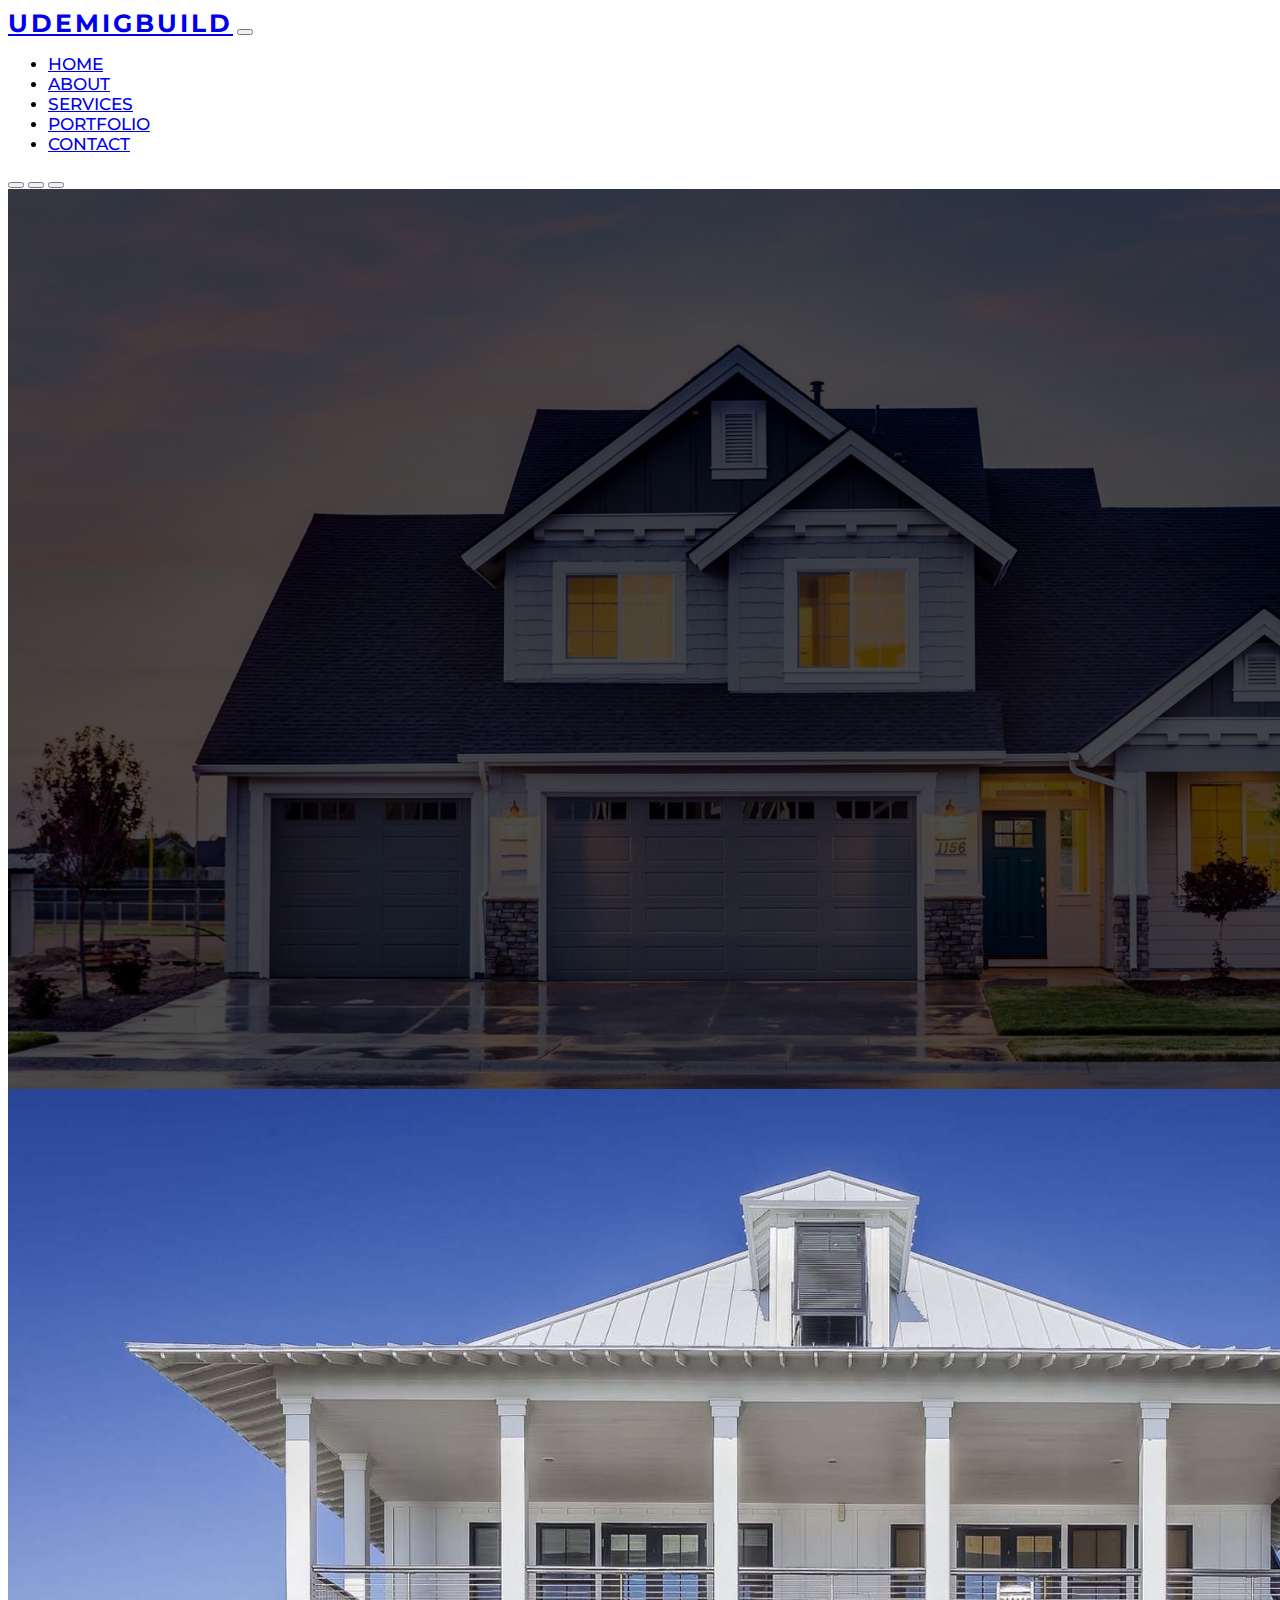
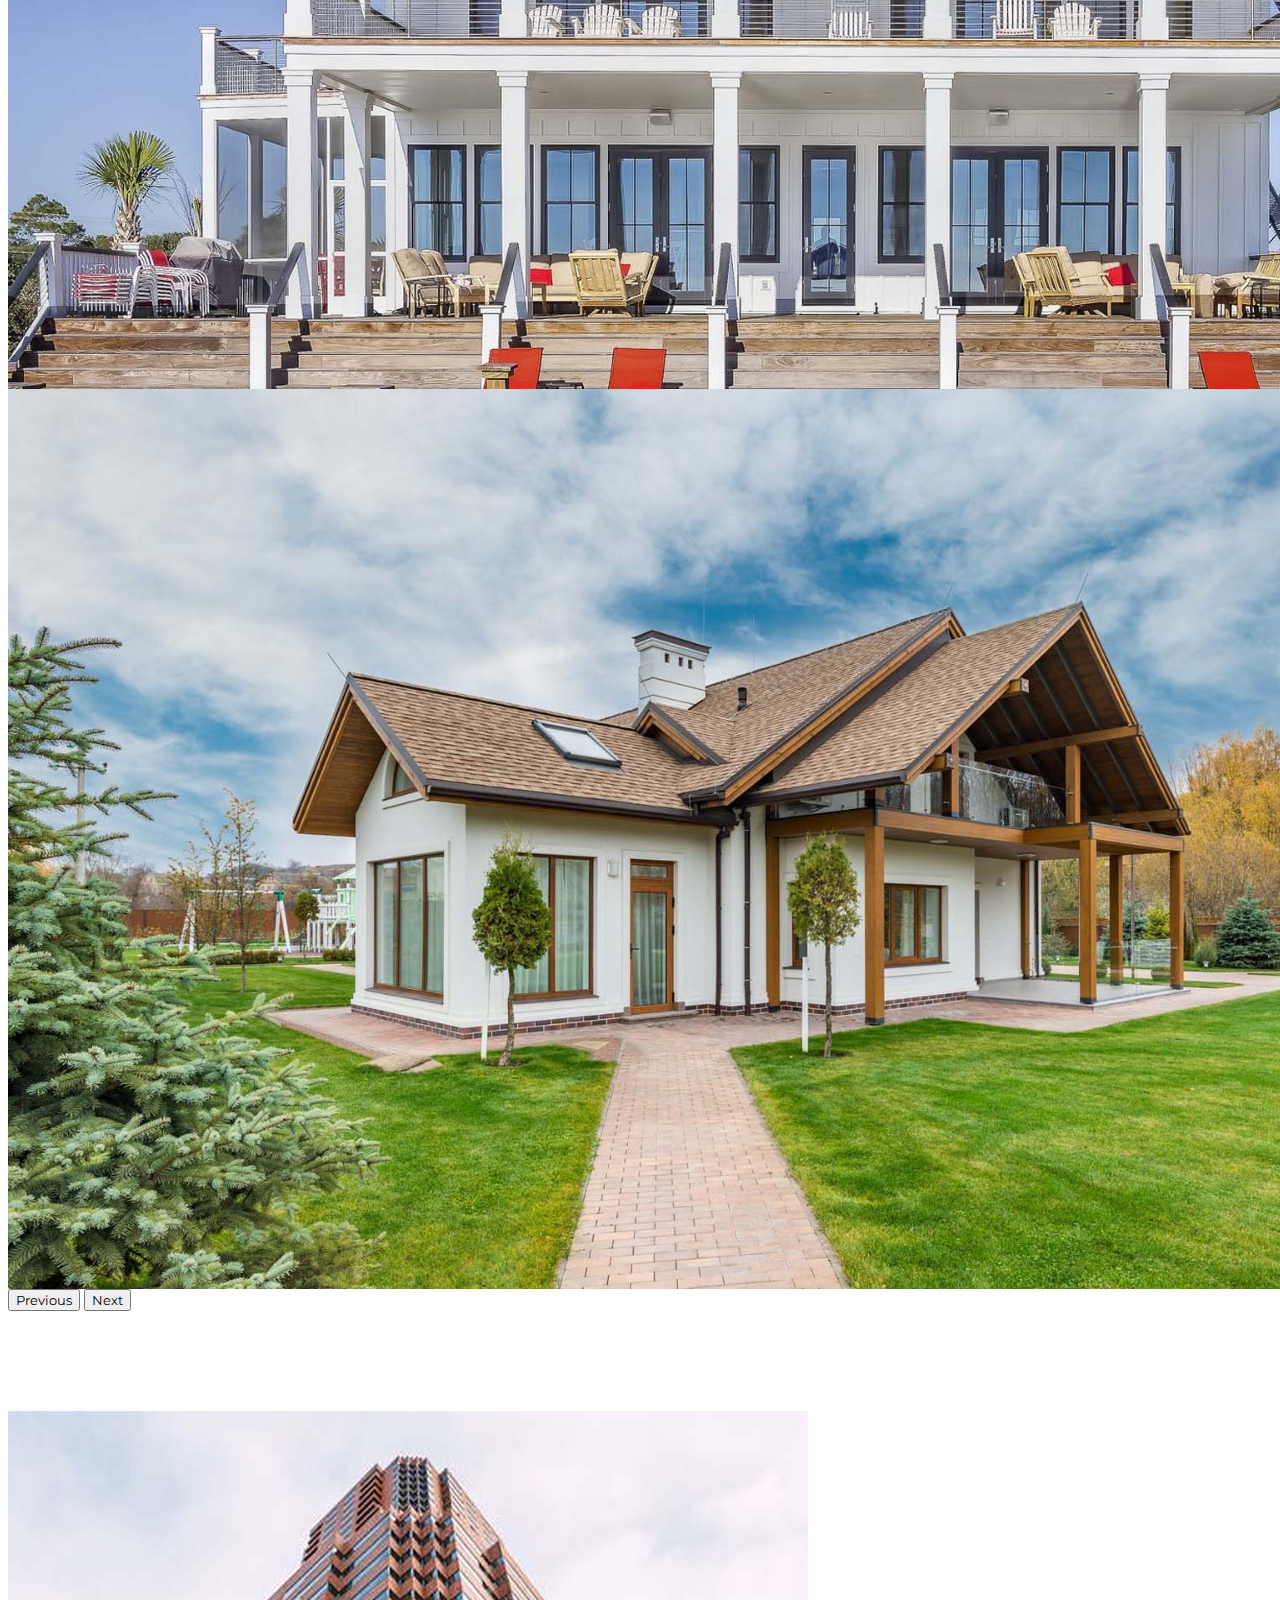
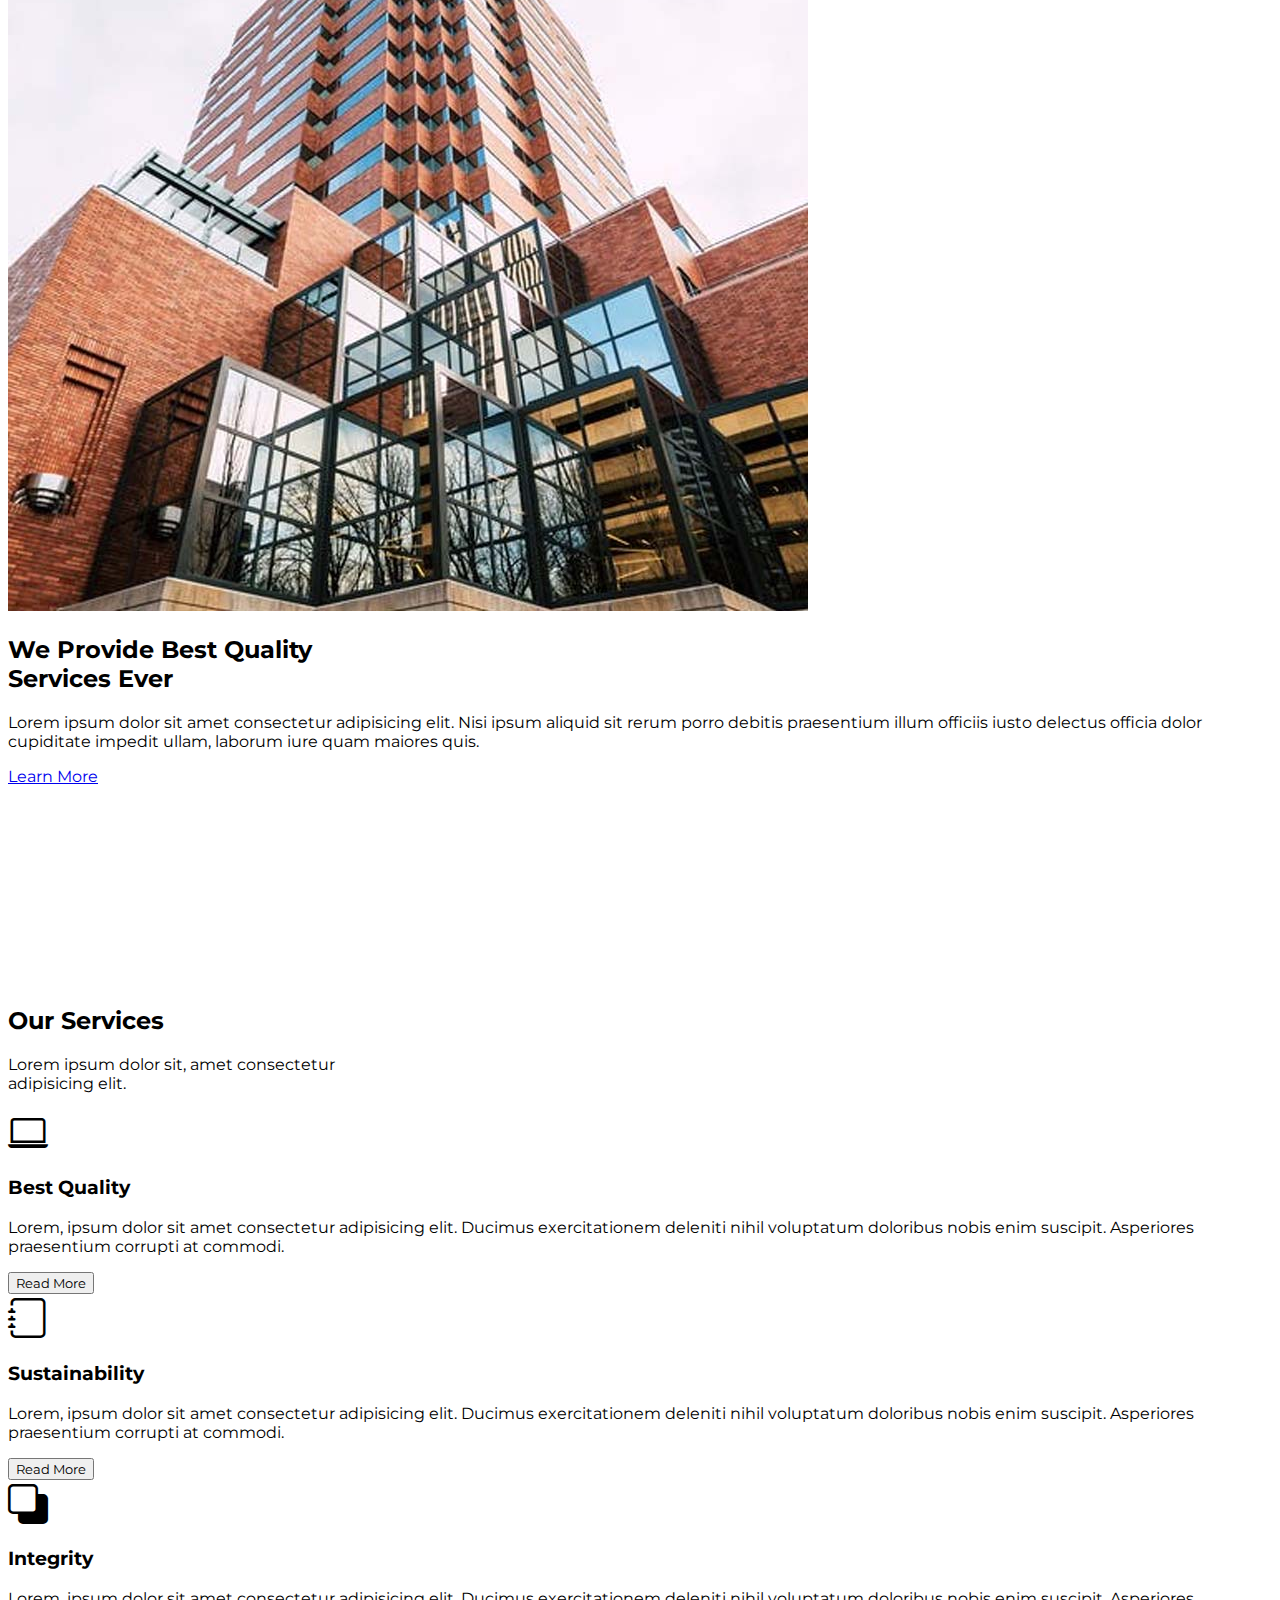
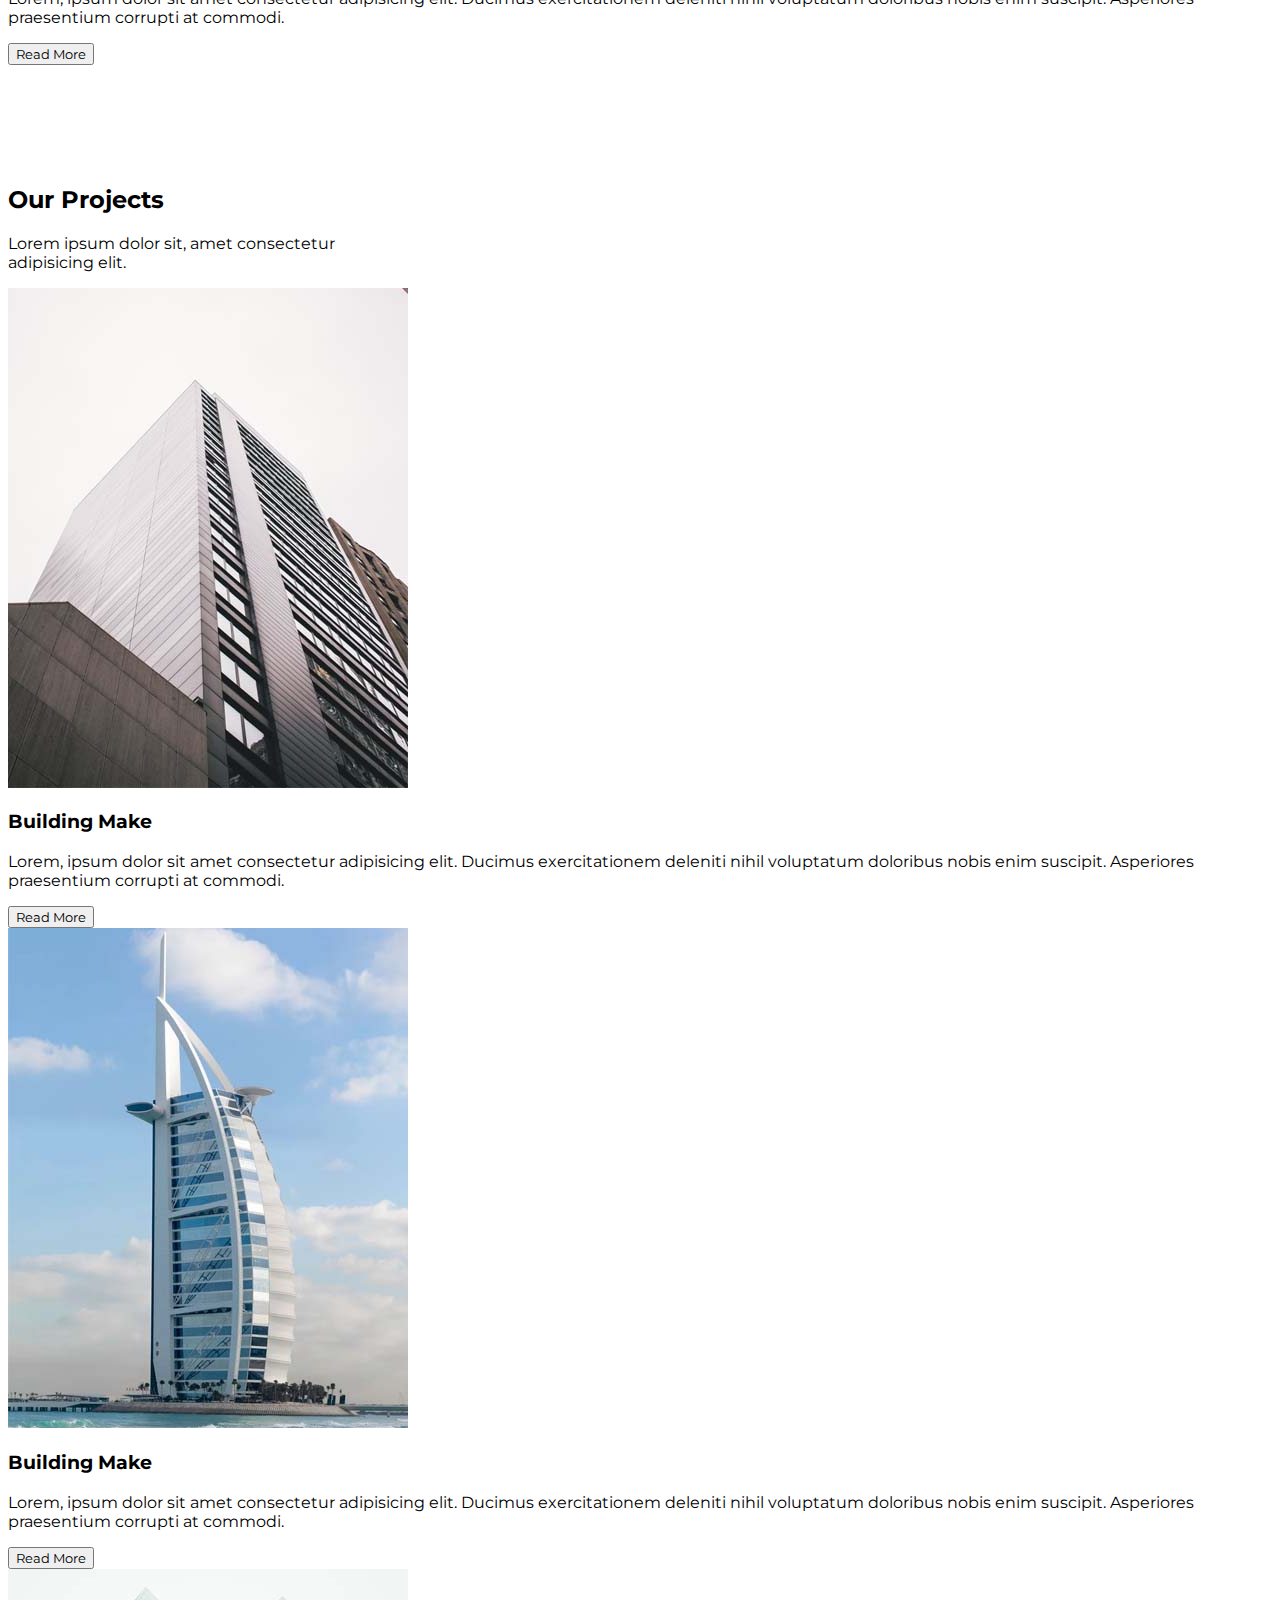
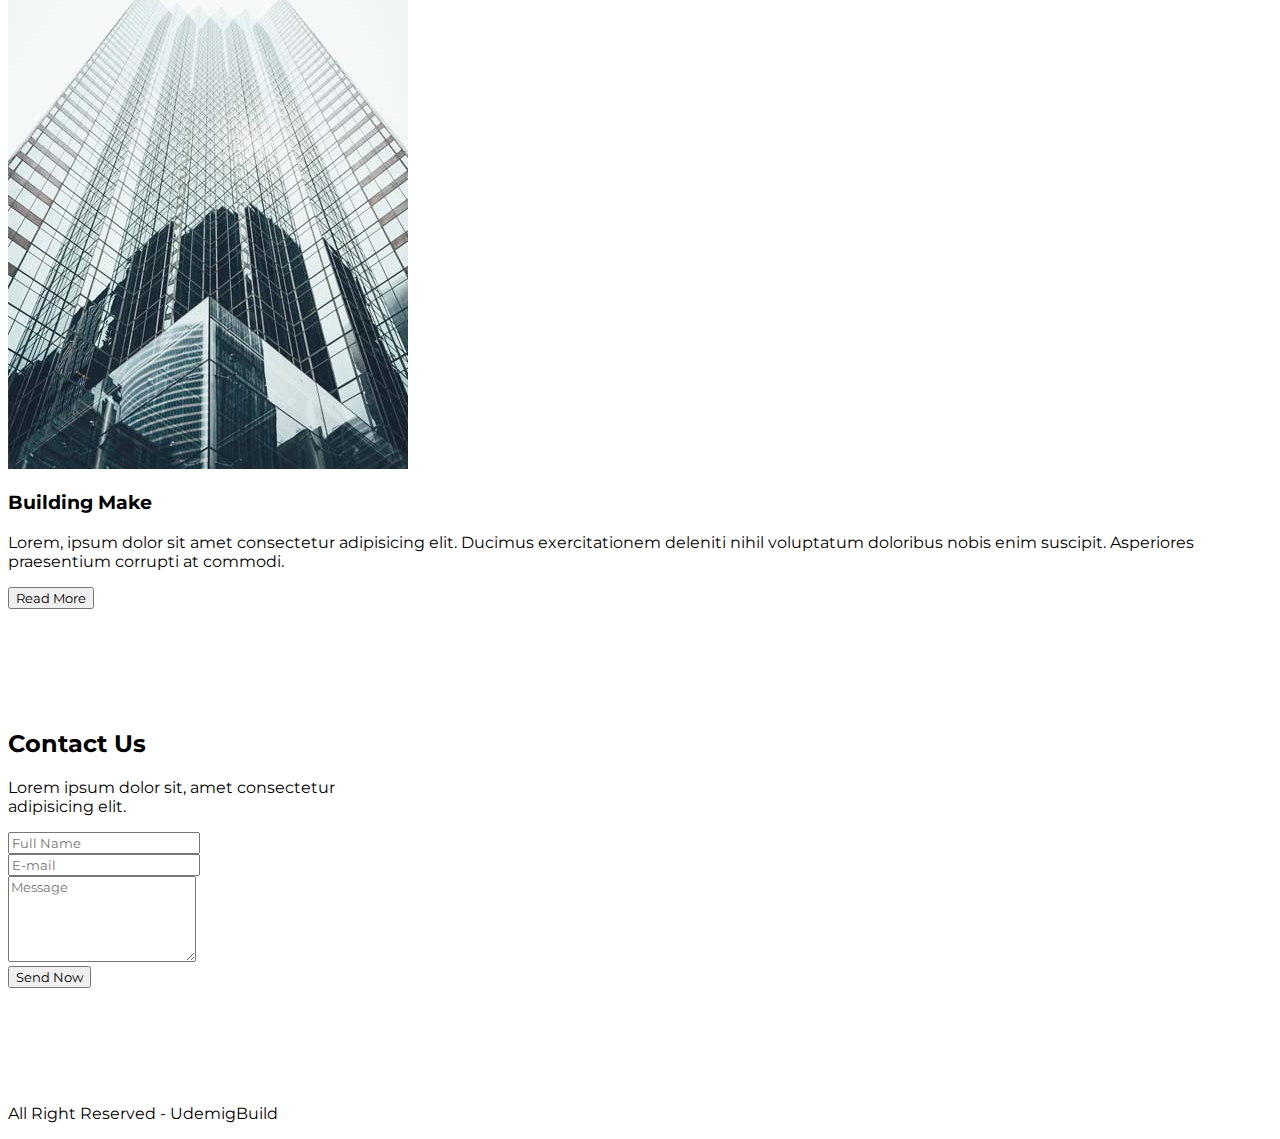
<file: index.html>
<!DOCTYPE html>
<html lang="en">

<head>
  <meta charset="UTF-8" />
  <meta name="viewport" content="width=device-width, initial-scale=1.0" />
  <title>Udemig Build</title>
  <link rel="stylesheet" href="style.css" />
  <link href="https://cdn.jsdelivr.net/npm/bootstrap@5.3.2/dist/css/bootstrap.min.css" rel="stylesheet"
    integrity="sha384-T3c6CoIi6uLrA9TneNEoa7RxnatzjcDSCmG1MXxSR1GAsXEV/Dwwykc2MPK8M2HN" crossorigin="anonymous" />

  <link rel="stylesheet" href="https://cdn.jsdelivr.net/npm/bootstrap-icons@1.11.1/font/bootstrap-icons.css" />
</head>

<body>
  <nav class="navbar navbar-expand-lg bg-light navbar-light fixed-top">
    <div class="container">
      <a class="navbar-brand" href="index.html"><span class="text-warning">Udemig</span>Build</a>
      <button class="navbar-toggler" type="button" data-bs-toggle="collapse" data-bs-target="#navbarSupportedContent"
        aria-controls="navbarSupportedContent" aria-expanded="false" aria-label="Toggle navigation">
        <span class="navbar-toggler-icon"></span>
      </button>
      <div class="collapse navbar-collapse" id="navbarSupportedContent">
        <ul class="navbar-nav ms-auto mb-2 mb-lg-0">
          <li class="nav-item">
            <a class="nav-link" href="#Home">Home</a>
          </li>
          <li class="nav-item">
            <a class="nav-link" href="#About">About</a>
          </li>
          <li class="nav-item">
            <a class="nav-link" href="#Services">Services</a>
          </li>
          <li class="nav-item">
            <a class="nav-link" href="#Portfolio">Portfolio</a>
          </li>
          <li class="nav-item">
            <a class="nav-link" href="#Contact">Contact</a>
          </li>
        </ul>
      </div>
    </div>
  </nav>

  <section id="Home">
    <div id="carouselExampleCaptions" class="carousel slide">
      <div class="carousel-indicators">
        <button type="button" data-bs-target="#carouselExampleCaptions" data-bs-slide-to="0" class="active" aria-current="true" aria-label="Slide 1"></button>
        <button type="button" data-bs-target="#carouselExampleCaptions" data-bs-slide-to="1" aria-label="Slide 2"></button>
        <button type="button" data-bs-target="#carouselExampleCaptions" data-bs-slide-to="2" aria-label="Slide 3"></button>
      </div>
      <div class="carousel-inner">
        <div class="carousel-item active">
          <img src="home-1.jpg" class="d-block w-100" alt="...">
          <div class="carousel-caption d-none d-md-block">
            <h5>Your Dream House</h5>
            <p>Some representative placeholder content for the first slide.</p>
            <p>
              <a href="#" class="btn btn-warning mt-3">Learn More</a>
            </p>
          </div>
        </div>
        <div class="carousel-item">
          <img src="home-2.jpg" class="d-block w-100" alt="...">
          <div class="carousel-caption d-none d-md-block">
            <h5>Always Dedicated</h5>
            <p>Some representative placeholder content for the second slide.</p>
            <p>
              <a href="#" class="btn btn-warning mt-3">Learn More</a>
            </p>
          </div>
        </div>
        <div class="carousel-item">
          <img src="home-3.jpg" class="d-block w-100" alt="...">
          <div class="carousel-caption d-none d-md-block">
            <h5>True Constractıon</h5>
            <p>Some representative placeholder content for the third slide.</p>
            <p>
              <a href="#" class="btn btn-warning mt-3">Learn More</a>
            </p>
          </div>
        </div>
      </div>
      <button class="carousel-control-prev" type="button" data-bs-target="#carouselExampleCaptions" data-bs-slide="prev">
        <span class="carousel-control-prev-icon" aria-hidden="true"></span>
        <span class="visually-hidden">Previous</span>
      </button>
      <button class="carousel-control-next" type="button" data-bs-target="#carouselExampleCaptions" data-bs-slide="next">
        <span class="carousel-control-next-icon" aria-hidden="true"></span>
        <span class="visually-hidden">Next</span>
      </button>
    </div>
  </section>

  <section id="About" class="about section-padding">
    <div class="container">
      <div class="row">
        <div class="col-lg-4 col-md-12 col-12">
          <div class="about-img">
            <img src="about.jpg" alt="" class="img-fluid">
          </div>
        </div>
        <div class="col-lg-8 col-md-12 col-12 pt-md-5 mt-md-5">
          <div class="about-text">
            <h2>We Provide Best Quality <br> Services Ever</h2>
            <p>Lorem ipsum dolor sit amet consectetur adipisicing elit. Nisi ipsum aliquid
              sit rerum porro debitis praesentium illum officiis iusto delectus officia dolor
              cupiditate impedit ullam, laborum iure quam maiores quis.</p>
            <a href="#" class="btn btn-warning">Learn More</a>
          </div>
        </div>
      </div>
    </div>

  </section>

  <section id="Services" class="services section-padding">
    <div class="container">
      <div class="row">
        <div class="col-md-12">
          <div class="section-header text-center pb-5">
            <h2>Our Services</h2>
            <p>Lorem ipsum dolor sit, amet consectetur <br> adipisicing elit.</p>
          </div>
        </div>
      </div>
      <div class="row">
        <div class="col-lg-4 col-md-12 col-12">
          <div class="card text-white text-center bg-dark pb-2">
            <div class="card-body">
              <i class="bi bi-laptop"></i>
              <h3>Best Quality</h3>
              <p class="lead">Lorem, ipsum dolor sit amet consectetur adipisicing elit. Ducimus exercitationem
                deleniti nihil voluptatum doloribus nobis enim suscipit. Asperiores praesentium
                corrupti at commodi.</p>
              <button class="btn btn-warning text-bold">Read More</button>
            </div>
          </div>
        </div>
        <div class="col-lg-4 col-md-12 col-12">
          <div class="card text-white text-center bg-dark pb-2">
            <div class="card-body">
              <i class="bi bi-journal"></i>
              <h3>Sustainability</h3>
              <p class="lead">Lorem, ipsum dolor sit amet consectetur adipisicing elit. Ducimus exercitationem
                deleniti nihil voluptatum doloribus nobis enim suscipit. Asperiores praesentium
                corrupti at commodi.</p>
              <button class="btn btn-warning text-bold">Read More</button>
            </div>
          </div>
        </div>
        <div class="col-lg-4 col-md-12 col-12">
          <div class="card text-white text-center bg-dark pb-2">
            <div class="card-body">
              <i class="bi bi-subtract"></i>
              <h3>Integrity</h3>
              <p class="lead">Lorem, ipsum dolor sit amet consectetur adipisicing elit. Ducimus exercitationem
                deleniti nihil voluptatum doloribus nobis enim suscipit. Asperiores praesentium
                corrupti at commodi.</p>
              <button class="btn btn-warning text-bold">Read More</button>
            </div>
          </div>
        </div>
      </div>
    </div>
  </section>

  <section id="Portfolio">
    <div class="container">
      <div class="row">
        <div class="col-md-12">
          <div class="section-header text-center pb-5">
            <h2>Our Projects</h2>
            <p>Lorem ipsum dolor sit, amet consectetur <br> adipisicing elit.</p>
          </div>
        </div>
      </div>
      <div class="row">
        <div class="col-lg-4 col-md-12 col-12">
          <div class="card text-dark text-center pb-2">
            <div class="card-body">
              <img src="project-1.jpg" alt="" class="mb-3 img-fluid">
              <h3>Building Make</h3>
              <p class="lead">Lorem, ipsum dolor sit amet consectetur adipisicing elit. Ducimus exercitationem
                deleniti nihil voluptatum doloribus nobis enim suscipit. Asperiores praesentium
                corrupti at commodi.</p>
              <button class="btn btn-warning text-bold">Read More</button>
            </div>
          </div>
        </div>
        <div class="col-lg-4 col-md-12 col-12">
          <div class="card text-dark text-center pb-2">
            <div class="card-body">
              <img src="project-2.jpg" alt="" class="mb-3 img-fluid">
              <h3>Building Make</h3>
              <p class="lead">Lorem, ipsum dolor sit amet consectetur adipisicing elit. Ducimus exercitationem
                deleniti nihil voluptatum doloribus nobis enim suscipit. Asperiores praesentium
                corrupti at commodi.</p>
              <button class="btn btn-warning text-bold">Read More</button>
            </div>
          </div>
        </div>
        <div class="col-lg-4 col-md-12 col-12">
          <div class="card text-dark text-center pb-2">
            <div class="card-body">
              <img src="project-3.jpg" alt="" class="mb-3 img-fluid ">
              <h3>Building Make</h3>
              <p class="lead">Lorem, ipsum dolor sit amet consectetur adipisicing elit. Ducimus exercitationem
                deleniti nihil voluptatum doloribus nobis enim suscipit. Asperiores praesentium
                corrupti at commodi.</p>
              <button class="btn btn-warning text-bold">Read More</button>
            </div>
          </div>
        </div>
      </div>
    </div>
  </section>

  <section id="Contact" class="contact section-padding">
    <div class="container">
      <div class="row">
        <div class="col-md-12">
          <div class="section-header text-center pb-5">
            <h2>Contact Us</h2>
            <p>Lorem ipsum dolor sit, amet consectetur <br> adipisicing elit.</p>
          </div>
        </div>
      </div>
      <div class="row m-0">
        <div class="col-md-12 p-0 pt-4 pb-4">
          <form action="#" class="bg-light p-4 m-auto">
            <div class="row">
              <div class="col-md-12">
                <div class="mb-3">
                  <input type="text" placeholder="Full Name" class="form-control" required>
                </div>
              </div>
              <div class="col-md-12">
                <div class="mb-3">
                  <input type="email" placeholder="E-mail" class="form-control" required>
                </div>
              </div>
              <div class="col-md-12">
                <div class="mb-3">
                  <textarea rows="5" class="form-control" placeholder="Message"></textarea>
                </div>
              </div>
              <button class="btn btn-warning btn-lg">Send Now</button>
            </div>
          </form>
        </div>
      </div>
    </div>
  </section>

  <footer class="bg-dark text-center p-2">
    <div class="container">
      <p class="text-white">All Right Reserved - UdemigBuild</p>
    </div>
  </footer>

  <script src="https://cdn.jsdelivr.net/npm/bootstrap@5.3.2/dist/js/bootstrap.bundle.min.js"
    integrity="sha384-C6RzsynM9kWDrMNeT87bh95OGNyZPhcTNXj1NW7RuBCsyN/o0jlpcV8Qyq46cDfL"
    crossorigin="anonymous"></script>
</body>

</html>
</file>
<file: style.css>
@import url("https://fonts.googleapis.com/css2?family=Montserrat:wght@300;400&display=swap");

* {
  font-family: "Montserrat", sans-serif;
}

html {
  scroll-behavior: smooth;
}

.section-padding {
  padding: 100px 0;
}

.carousel-item {
  height: 100vh;
  min-height: 300px;
}

.carousel-caption {
  bottom: 220px;
  z-index: 2;
}

.carousel-caption h5 {
  font-size: 45px;
  text-transform: uppercase;
  letter-spacing: 2px;
  margin-top: 25px;
  color: white;
}

.carousel-caption p {
  font-size: 18px;
  line-height: 1.9;
  margin: auto;
  width: 70%;
  color: white;
}

.carousel-inner::before {
  content: "";
  position: absolute;
  width: 100%;
  height: 100%;
  z-index: 1;
  background: rgba(0, 0, 0, 0.7);
}

.navbar-nav a {
  font-size: 17px;
  text-transform: uppercase;
  font-weight: 500;
}

.navbar-light .navbar-brand {
  font-size: 25px;
  text-transform: uppercase;
  font-weight: 700;
  letter-spacing: 3px;
}

.navbar-light .navbar-brand:focus,
.navbar-light .navbar-brand:hover {
  color: black;
}

.w-100 {
  height: 100%;
}

.services .card-body i {
  font-size: 40px;
}
</file>
